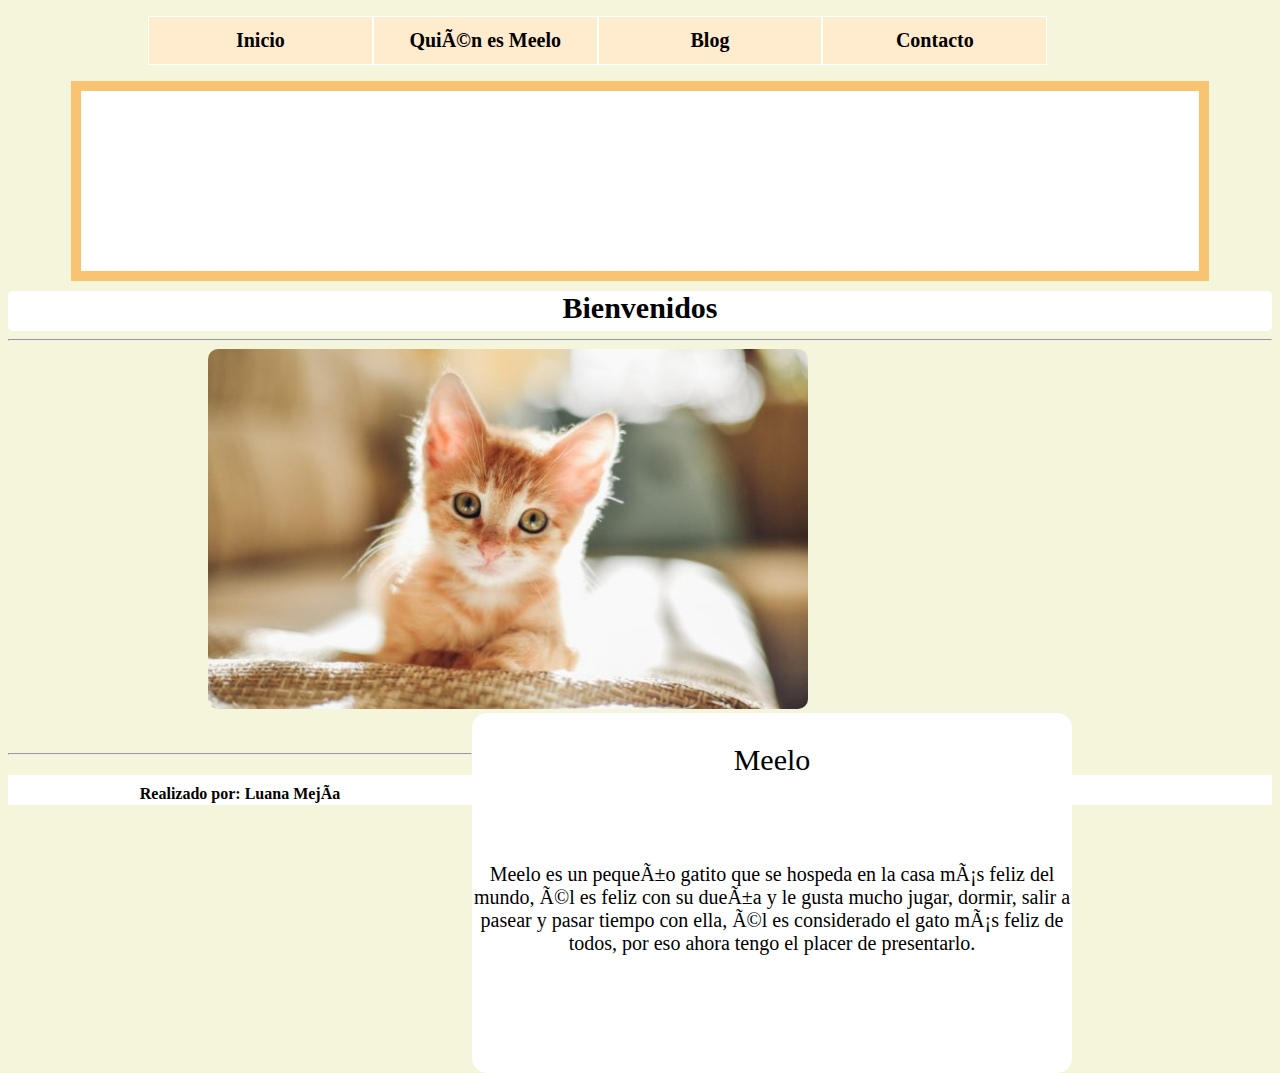
<file: index.html>
<!DOCTYPE html>
<html lang="en">
  <head>
      <meta charset="">
      <link rel="stylesheet" href="css/estiloo.css" type="text/css">
      <title>Meelo.com</title>
  </head>
  
  <body>
    <center>
    <div id="logo">
      <nav>
        <ul>
            <li><a href="#"><strong>Inicio</strong></a></li>
            
            <li><a href="#"><strong>Quién es Meelo</strong></a>
              <ul>
                <li><a href="#" class="fuente">Un Felino</a></li>
                <li><a href="#" class="fuente">Un Amigo</a></li>
                <li><a href="#" class="fuente">Una Mascota</a></li>
              </ul>
            </li>
            <li><a href="#"><strong>Blog</strong></a></li>
            <li><a href="html/meeloform.html"><strong>Contacto</strong></a></li>
        </ul>
    </div>
    </nav>
    </center>
    <center>
    <div id="bann">

    </div></center>
  <div id="bloque">
  <strong id="bienvenidos">Bienvenidos</strong>
  </div>
  
  <hr>
  <img src="img/meelo.jpeg" alt="" class="img">
   <div id="parrafo1">
   <p id="titulo1">Meelo</p>
   <br>
   <br>
   <p id="parrafo2">Meelo es un pequeño gatito que se hospeda
      en la casa más feliz del mundo, él es feliz
      con su dueña y le gusta mucho jugar, dormir,
      salir a pasear y pasar tiempo con ella, él 
      es considerado el gato más feliz de todos, 
      por eso ahora tengo el placer de presentarlo.
   </p>

  </div>

  <hr class="pie">
  <div id="footer"><strong>Realizado por: Luana Mejía</strong></div>
  </body>

</html>
</file>
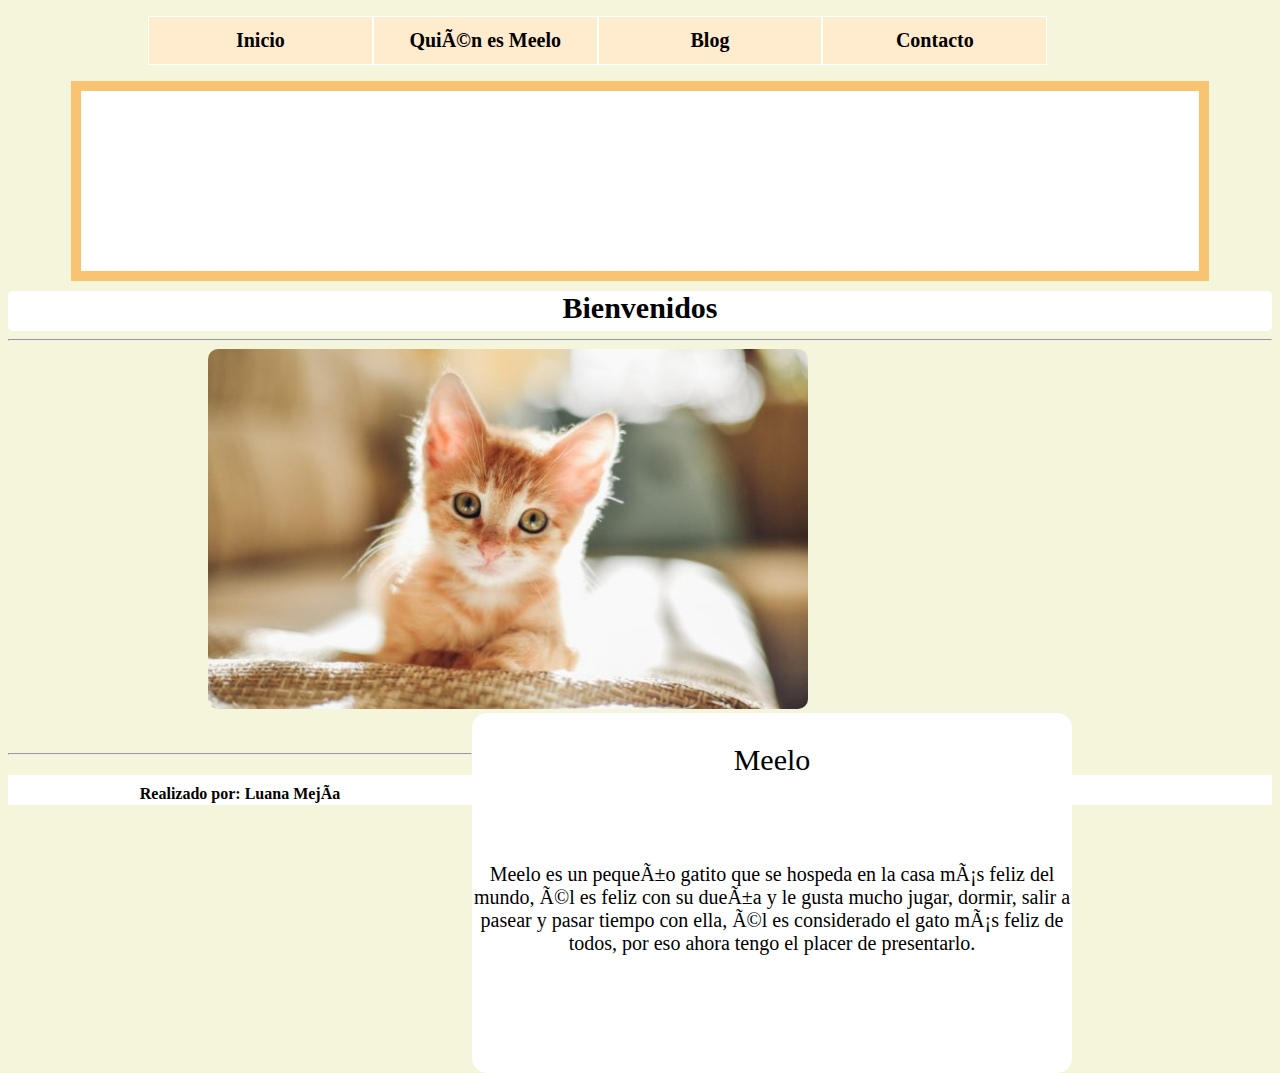
<file: paginaweb.html>
<!DOCTYPE html>
<html lang="en">
  <head>
      <meta charset="">
      <link rel="stylesheet" href="../css/estiloo.css" type="text/css">
      <title>Meelo.com</title>
  </head>
  
  <body>
    <center>
    <div id="logo">
      <nav>
        <ul>
            <li><a href="#"><strong>Inicio</strong></a></li>
            
            <li><a href="#"><strong>Quién es Meelo</strong></a>
              <ul>
                <li><a href="#" class="fuente">Un Felino</a></li>
                <li><a href="#" class="fuente">Un Amigo</a></li>
                <li><a href="#" class="fuente">Una Mascota</a></li>
              </ul>
            </li>
            <li><a href="#"><strong>Blog</strong></a></li>
            <li><a href="meeloform.html"><strong>Contacto</strong></a></li>
        </ul>
    </div>
    </nav>
    </center>
    <center>
    <div id="bann">

    </div></center>
  <div id="bloque">
  <strong id="bienvenidos">Bienvenidos</strong>
  </div>
  
  <hr>
  <img src="../img/meelo.jpeg" alt="" class="img">
   <div id="parrafo1">
   <p id="titulo1">Meelo</p>
   <br>
   <br>
   <p id="parrafo2">Meelo es un pequeño gatito que se hospeda
      en la casa más feliz del mundo, él es feliz
      con su dueña y le gusta mucho jugar, dormir,
      salir a pasear y pasar tiempo con ella, él 
      es considerado el gato más feliz de todos, 
      por eso ahora tengo el placer de presentarlo.
   </p>

  </div>

  <hr class="pie">
  <div id="footer"><strong>Realizado por: Luana Mejía</strong></div>
  </body>

</html>
</file>
<file: css/estiloo.css>
nav{
	margin-left: 100px;
}
nav a{
    text-decoration: none;
    color: black;
    font-size: 20px;
    font-family: Lucida Handwriting;
}

nav li{
    display: inline-block;
    width: 20%;
    padding: 12px 10px;
    background-color: blanchedalmond;
    border: 1px solid;
    text-align: center;
    color: white;
}

nav li:hover{
    background-color: #F8C471;
    color: cornsilk;
}


nav>ul{
	width: 100%;
	overflow: hidden;
}

nav>ul>li{
	float: left;
}

nav>ul>li>ul{
	position: absolute;
	display: none;
}

nav>ul>li:hover ul{
	display: block;
}

nav>ul>li>ul>li{
	background-color: #F8C471;
}

nav>ul>li>ul>li>ul>li{
	background-color: #F8C471;
}

.fuente{
	font-family: normal;
}


body{
    background-color: beige;
}

#bloque{
    background-color: white;
    width: 100%; 
    height: 40px; 
    text-align: center;
    border-radius: 5px;
    margin-top: 10px;
}

#bienvenidos{
	vertical-align: middle;
    margin-top: 20px;
    font-size: 30px;

}

#parrafo1{
    background-color: white;
    width: 600px;
    height: 360px;
    float: right;
    border-radius: 15px;
    margin-right: 200px;
}

#titulo1{
    font-family:Lucida Handwriting;
    font-size: 30px;
    text-align: center;
}

#parrafo2{
    font-style: initial;
    font-size: 20px;
    text-align: center;
}

.img{
    width: 600px;
    height: 360px;
    margin-left: 200px;
    border-radius:10px;
}

#bann{
    width: 90%;
    height: 200px;
    background-color: white;
    border: 10px solid;
    border-color: #F8C471;
    display: block;
}

#footer{
	background-color: white;
	width: 100%;
	height: 30px;
	text-align: center;
	padding-top: 10px;
	margin-top: 20px;
}
 .pie{
 	margin-top: 40px;
 }
 
 .formulario{
 	background-color: #F8C471; 
 }

 *{box-sizing:border-box;}

form{
	width:300px;
	padding:16px;
	border-radius:10px;
	margin:auto;
	background-color:#FAD7A0;
}

form label{
	width:72px;
	font-weight:bold;
	display:inline-block;
}

form input[type="text"],
form input[type="email"]{
	width:180px;
	padding:3px 10px;
	border:1px solid #f6f6f6;
	border-radius:3px;
	background-color:#f6f6f6;
	margin:8px 0;
	display:inline-block;
}

form input[type="submit"]{
	width:100%;
	padding:8px 16px;
	margin-top:32px;
	border:1px solid #000;
	border-radius:5px;
	display:block;
	color: black;
	background-color:#F8C471;
} 

form input[type="submit"]:hover{
	cursor:pointer;
}

textarea{
	width:100%;
	height:100px;
	border:1px solid #f6f6f6;
	border-radius:3px;
	background-color:#f6f6f6;			
	margin:8px 0;
	/*resize: vertical | horizontal | none | both*/
	resize:none;
	display:block;
}
</file>
